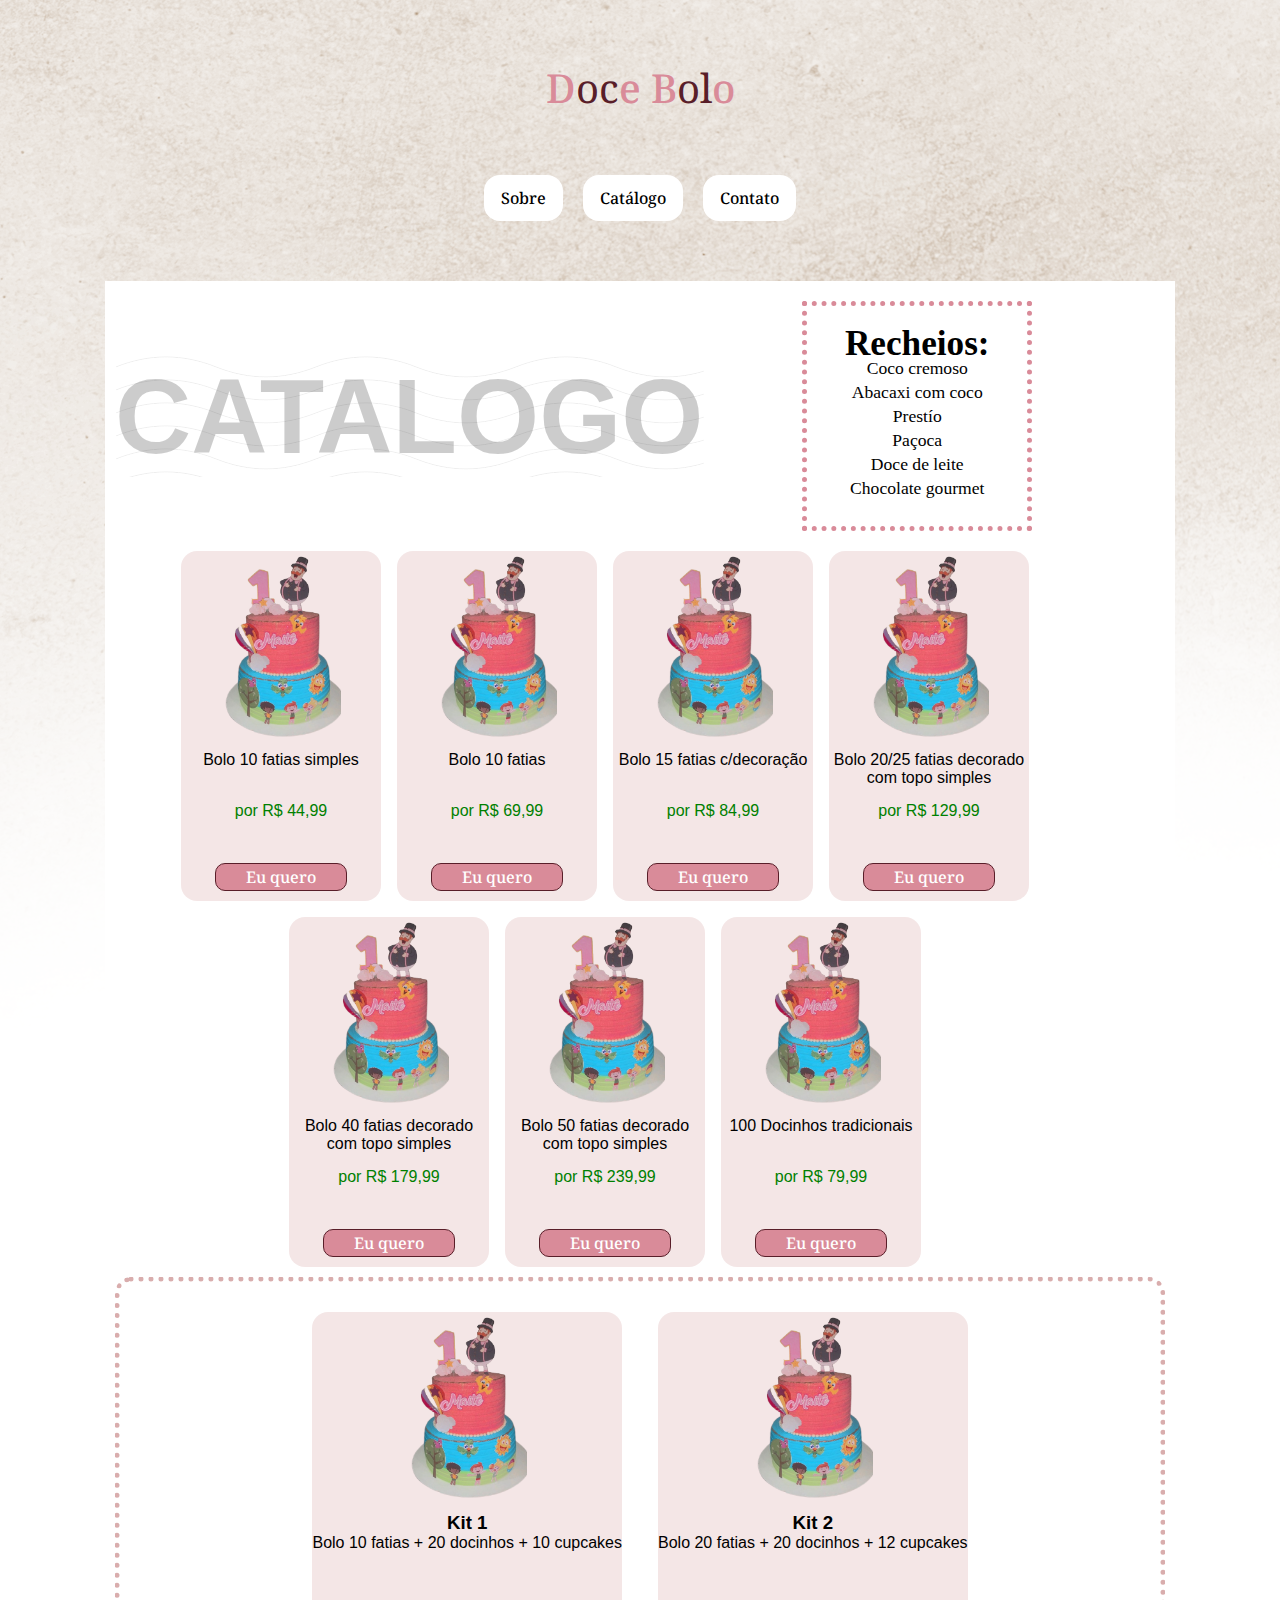
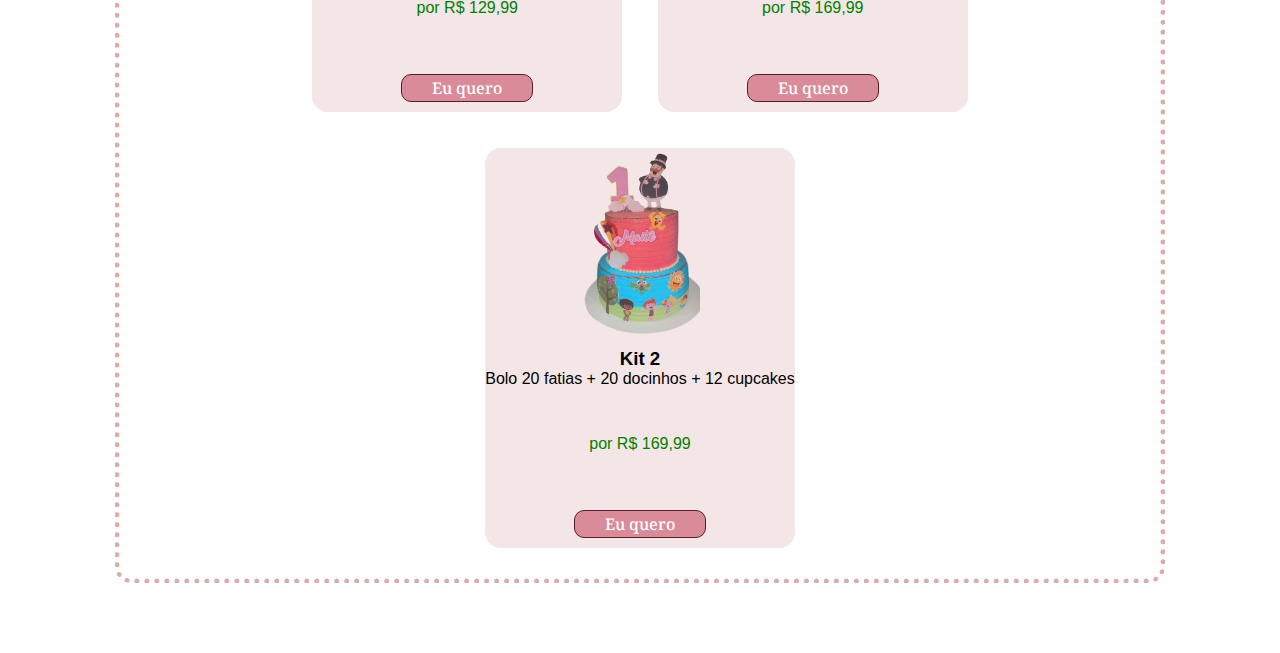
<file: catalogo.html>
<!DOCTYPE html>
<html lang="pt-br">
<head>
    <meta charset="UTF-8">
    <meta http-equiv="X-UA-Compatible" content="IE=edge">
    <meta name="viewport" content="width=device-width, initial-scale=1.0">
    <title>Catálogo</title>
    <link rel="stylesheet" href="estyle/catalogo.css">
    <link rel="shortcut icon" href="./img/cake.png" />
</head>
<body>
    <header class="header">
        <a href="./index.html" class="logo">D<span>oc</span>e B<span>ol</span>o</a>
    
        <nav aria-label="primária">
          <ul class="menu">
            <li><a href="./index.html">Sobre</a></li>
        <li><a href="catalogo.html">Catálogo</a></li>
        <li><a href="https:https://wa.me/5521993163478/wa.me/5521993163478" target="_blank">Contato</a></li>
          </ul>
        </nav>
    </header>
    <main>
      <section class="conteudo-titulo">
        <div class="titulo">
          <h1>Catalogo</h1>
        </div>

        <div class="recheios">
          <h1>Recheios:</h1>
          <p>Coco cremoso</p>
          <p>Abacaxi com coco</p>
          <p>Prestío</p>
          <p>Paçoca</p>
          <p>Doce de leite</p>
          <p>Chocolate gourmet</p>
        </div>
      </section>

      <section class="conteudo-bolo">
        <div class="bolo">
          <img src="img/rejane-bolo.png" alt="">
          <p>Bolo 10 fatias simples</p>
          <p style="color: green;">por R$ 44,99</p>
          <a class="botao" href="https://wa.me/5521993163478">Eu quero</a>
       
        </div>

        <div class="bolo">
          <img src="img/rejane-bolo.png" alt="">
          <p>Bolo 10 fatias</p>
          <p style="color: green;">por R$ 69,99</p>
          <a class="botao" href="https://wa.me/5521993163478">Eu quero</a>
        
        </div>

        <div class="bolo">
          <img src="img/rejane-bolo.png" alt="">
          <p>Bolo 15 fatias c/decoração</p>
          <p style="color: green;">por R$ 84,99</p>
          <a class="botao" href="https://wa.me/5521993163478">Eu quero</a>
       
        </div>

        <div class="bolo">
          <img src="img/rejane-bolo.png" alt="">
          <p>Bolo 20/25 fatias decorado com topo simples</p>
          <p style="color: green;">por R$ 129,99</p>
          <a class="botao" href="https://wa.me/5521993163478">Eu quero</a>
                
        </div>

        <div class="bolo">
          <img src="img/rejane-bolo.png" alt="">
          <p>Bolo 40 fatias decorado com topo simples</p>
          <p style="color: green;">por R$ 179,99</p>
          <a class="botao" href="https://wa.me/5521993163478">Eu quero</a>
                 
        </div>

        <div class="bolo">
          <img src="img/rejane-bolo.png" alt="">
          <p>Bolo 50 fatias decorado com topo simples</p>
          <p style="color: green;">por R$ 239,99</p>
          <a class="botao" href="https://wa.me/5521993163478">Eu quero</a>
                 
        </div>

        <div class="bolo">
          <img src="img/rejane-bolo.png" alt="">
          <p>100 Docinhos tradicionais</p>
          <p style="color: green;">por R$ 79,99</p>
          <a class="botao" href="https:https://wa.me/5521993163478/wa.me/5521993163478">Eu quero</a>
             
        </div>

      </section>

      <section class="conteudo-bolo conteudo-kit" aria-labelledby="label-conteudo kit">

        <div class="kit">
          <img src="img/rejane-bolo.png" alt="">
      
          <h3>Kit 1</h3>
          <p>Bolo 10 fatias + 20 docinhos + 10 cupcakes</p>
          <p style="color: green;">por R$ 129,99</p>
          <a class="botao" href="https://wa.me/5521993163478">Eu quero</a>
        </div>

        <div class="kit">
          <img src="img/rejane-bolo.png" alt="">
       
          <h3>Kit 2</h3>
          <p>Bolo 20 fatias + 20 docinhos + 12 cupcakes</p>
          <p style="color: green;">por R$ 169,99</p>
          <a class="botao" href="https://wa.me/5521993163478">Eu quero</a>
        </div>

        <div class="kit">
          <img src="img/rejane-bolo.png" alt="">
       
          <h3>Kit 2</h3>
          <p>Bolo 20 fatias + 20 docinhos + 12 cupcakes</p>
          <p style="color: green;">por R$ 169,99</p>
          <a class="botao" href="https://wa.me/5521993163478">Eu quero</a>
        </div>
      </section>
    </main>

    <footer>
    </footer>

  
</body>
</html>
</file>
<file: estyle/catalogo.css>
@import url('https://fonts.googleapis.com/css2?family=Noto+Serif:ital,wght@0,400;0,700;1,400;1,700&display=swap');
:root{
  --font-h1: 'Noto Serif', serif;
  --pink: #A6535A;
  --pink1:#591E29;
  --pink2:#D98B99;
  --pink3:#8C0303;
  --pink4: #D9ADAD;
  --pink5: #d9adad4d;
  --white: #fff;
  --black : #000000;
}


body {
  font-family: Arial, Helvetica, sans-serif;
  margin: 0px;
  display: grid;
  gap: 3.75rem;
  justify-items: center;
  margin-top: 3.75rem;
  background-color:var(--white);
  background: url(../img/background-quem-somos.png) no-repeat;
}

img {
  max-width: 100%;
  display: block;
  
}

a {
  text-decoration: none;
  font-family: var(--font-h1);
  font-weight: 500;
}

ul {
  margin: 0px;
  padding: 0px;
  list-style: none;
}

p,
h1,
h2,
h3 {
  margin: 0px;
  
}



.header {
  display: grid;
  gap: 3.75rem;
  justify-items: center;
  font-family: var(--font-h1);
}

.logo span{
  color: var(--pink1);
  font-weight: normal;
  font-family: var(--font-h1);
}
.header .logo{
  color: var(--pink2);
  font-size: 2.5rem;
  font-weight: 500;
}

.menu {
  display: flex;
  flex-wrap: wrap;
  gap: 1.25rem;
  justify-content: center;
}

.menu a {
  display: block;
  background: var(--white);
  padding: 10px 15px;
  border-radius: 1rem;
  color: var(--black);
  border: 2px solid #fff;
}


main {
  background-color: var(--white);
}

.menu a:hover {
  border-color: var(--pink4);
}

.conteudo-titulo {
  padding: 10px;
}

.conteudo-titulo img{
  margin: auto;
  width : 150px;
  height: 250px;
  border-radius: 1rem;
}


.titulo {
  font-size: 3.3rem;
  text-transform: uppercase;
  color: rgba(0, 0, 0, 0.2);
  text-align: center;
  align-self: center;
  background: url(../img/onda.svg);
}

.recheios {
  border: 5px dotted var(--pink2);
  width: 200px;
  height: 200px;
  text-align: center;
  align-content: center;
  padding: 10px;
  margin: 10px auto;
  
  font-size: 1.1rem;
  line-height: 1.5rem;
  font-family: Cambria, Cochin, Georgia, Times, 'Times New Roman', serif;
  
}


.bolo,
.kit {
  display: flex;
  flex-direction: column;
  text-align: center;
  align-items: center; 
  border-radius: 1rem;
  background-color: var(--pink5);
  transition: all 0.2s;

  width: 200px;
  height: 350px;
}

.bolo p,
.kit p {
  width: auto;
  height: 100px;
}


.bolo img,
.kit img {
  width : 120px;
  height: 200px;
}

.bolo img:hover,
.kit img:hover {
  opacity: 0.90;
  transform:scale(1.2);
  transition: all 0.5s;
  padding-bottom: 1rem;
}

.kit {
  width: auto;
  height: 400px;
  margin: 10px;
}


.conteudo-bolo,
.conteudo-kit,
.conteudo-titulo {
  max-width: 62.5rem;
  display: flex;
  flex-wrap: wrap;
  flex-direction: row;
  justify-content: center;
  gap: 1rem;
}

.botao {
  background: var(--pink2);
  color: var(--white);
  border: solid 1px var(--pink1);
  padding: 2px 30px;
  border-radius: 10px;
  transition: all 0.2s;
  margin: 10px;
  width: auto;
}

.botao a {
  font-size: 4rem;
}

.botao:hover {
  background: var(--white);
  color: var(--pink1);
}

.conteudo-kit {
  border: 5px dotted var(--pink4);
  border-radius: 1rem;
  padding: 20px;
  margin: 10px;
}

/* Dispositivos extra small (telefones em modo retrato, com menos de 576px)*/
@media (max-width: 575.98px) { 
  .titulo{
    font-size: 2.5rem;
    margin-top: -50px;
  }
  .bolo,
  .kit {
    display: flex;
    flex-direction: column;
    text-align: center;
    align-items: center; 
    border-radius: 1rem;
    background-color: var(--pink5);
    transition: all 0.2s;
  
    width: 130px;
  }
  .header {
    gap: 1rem; 
  }
  .menu a {
    display: block;
    background: var(--white);
    padding: 1rem 2rem;
    border-radius: 1rem;
    color: #000000;
    text-transform: uppercase;
    border: 2px solid #fff;
  }
 
}
/* Dispositivos small (telefones em modo paisagem, com 576px ou mais)*/
@media (min-width: 576px) and (max-width: 767.98px) { 
  body {
    gap: 30px;
    margin-top: 20px;
  }
  .header {
    gap: 30px;
  }



}

/* Dispositivos médios (tablets com 768px ou mais)*/
@media (min-width: 768px) and (max-width: 991.98px) { 
 
} 

/* Dispositivos large (desktops com 992px ou mais)*/
@media (min-width: 992px) and (max-width: 1199.98px) { 

}

/* Dispositivos extra large (desktops grandes com 1200px ou mais)*/
@media (min-width: 1200px) { 
}
</file>
